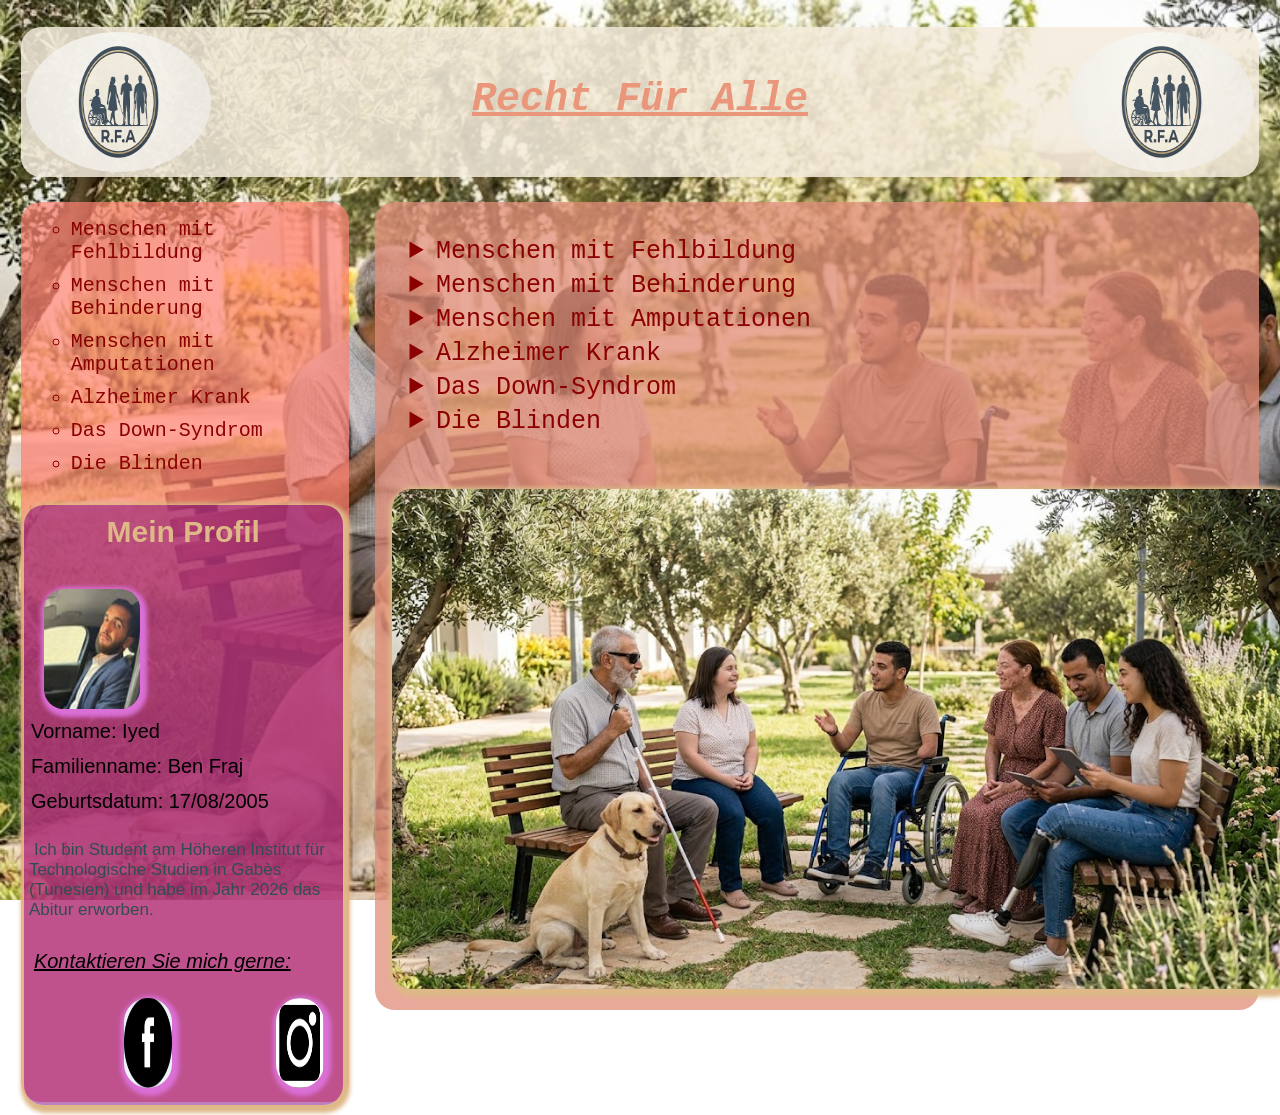
<file: index.html>
<!DOCTYPE html>
<html lang="en">
<head>
    <meta charset="UTF-8">
    <meta name="viewport" content="width=device-width, initial-scale=1.0">
    <title>Recht Für Alle</title>
    <link rel="stylesheet" href="style.css">
</head>
<body>
    <header>
        <img src="im5.jpg" id="rfa">
        <img src="im5.jpg" id="RFA">
        <h1><ins><em>Recht Für Alle</em></ins></h1>
    </header>
    <nav>
        <ul>
            <li><a href="fehlbildung.html">Menschen mit Fehlbildung</a></li>
            <li><a href="Behinderung.html">Menschen mit Behinderung</a></li>
            <li>Menschen mit Amputationen</li>
            <li>Alzheimer Krank</li>
            <li>Das Down-Syndrom</li>
            <li>Die Blinden</li>
        </ul>
        <div>
        <h3>Mein Profil</h3>
        <img src="bf.jpg" id="ibf">
        <p class="ident">Vorname: Iyed</p>
        <p class="ident">Familienname: Ben Fraj</p>
        <p class="ident">Geburtsdatum: 17/08/2005</p>
        <p id="CV">Ich bin Student am Höheren Institut für Technologische Studien in Gabès (Tunesien) und habe im Jahr 2026 das Abitur erworben.</p>
        <p id="kontakt"><em>Kontaktieren Sie mich gerne:</em></p>
       <a href="https://www.facebook.com/iyed.benfrdj/"><img src="fcb1.jpg" class="kn" ></a>
       <a href="https://www.instagram.com/benfraj_iyed/"><img src="insta1.png" class="kn"></a>
        </div>
    </nav>
    <section>
        <article>
            <details>
                <summary>Menschen mit Fehlbildung</summary>
                Unter dem Begriff Menschen mit Fehlbildung versteht man Personen, die mit einer pränatal (im Mutterleib) entstandenen, anatomischen Fehlgestaltung von Organen, Geweben oder Gliedmaßen zur Welt kommen.
            </details>
            <details>
                <summary>Menschen mit Behinderung</summary>
                Menschen mit Behinderung sind Personen, die langfristige körperliche, psychische, geistige oder Sinnesbeeinträchtigungen haben.
            </details>
            <details>
                <summary>Menschen mit Amputationen</summary>
                Menschen mit Amputationen sind Personen, die ganz oder teilweise ein Körperteil (wie Zehen, Füße, Beine, Finger, Hände oder Arme) durch einen chirurgischen Eingriff oder ein Trauma (Unfall) verloren haben.
            </details>
            <details>
                <summary>Alzheimer Krank</summary>
                Alzheimer-Krankheit (oder Alzheimer-Demenz) ist eine unheilbare, fortschreitende neurodegenerative Erkrankung des Gehirns und die häufigste Ursache für Demenz (ca. 60–70 % aller Fälle).
            </details>
            <details>
                <summary>Das Down-Syndrom</summary>
                Das Down-Syndrom, auch Trisomie 21 genannt, ist eine angeborene genetische Besonderheit, bei der das Chromosom 21 ganz oder teilweise dreifach statt doppelt in den Körperzellen vorliegt.
            </details>
            <details>
                <summary>Die Blinden</summary>
                Als blinde Menschen (oder Personen mit Vollblindheit) werden Individuen bezeichnet, die aufgrund einer angeborenen oder erworbenen Sehschädigung kein Sehvermögen besitzen oder deren Sehschärfe auf dem besseren Auge selbst mit Korrektur (wie Brille oder Kontaktlinsen) nicht mehr als 1/50 (2 %) der normalen Sehschärfe beträgt.
            </details>
        </article>
        <img src="im3.jpg" id="psec">
    </section>
</body>
</html>
</file>
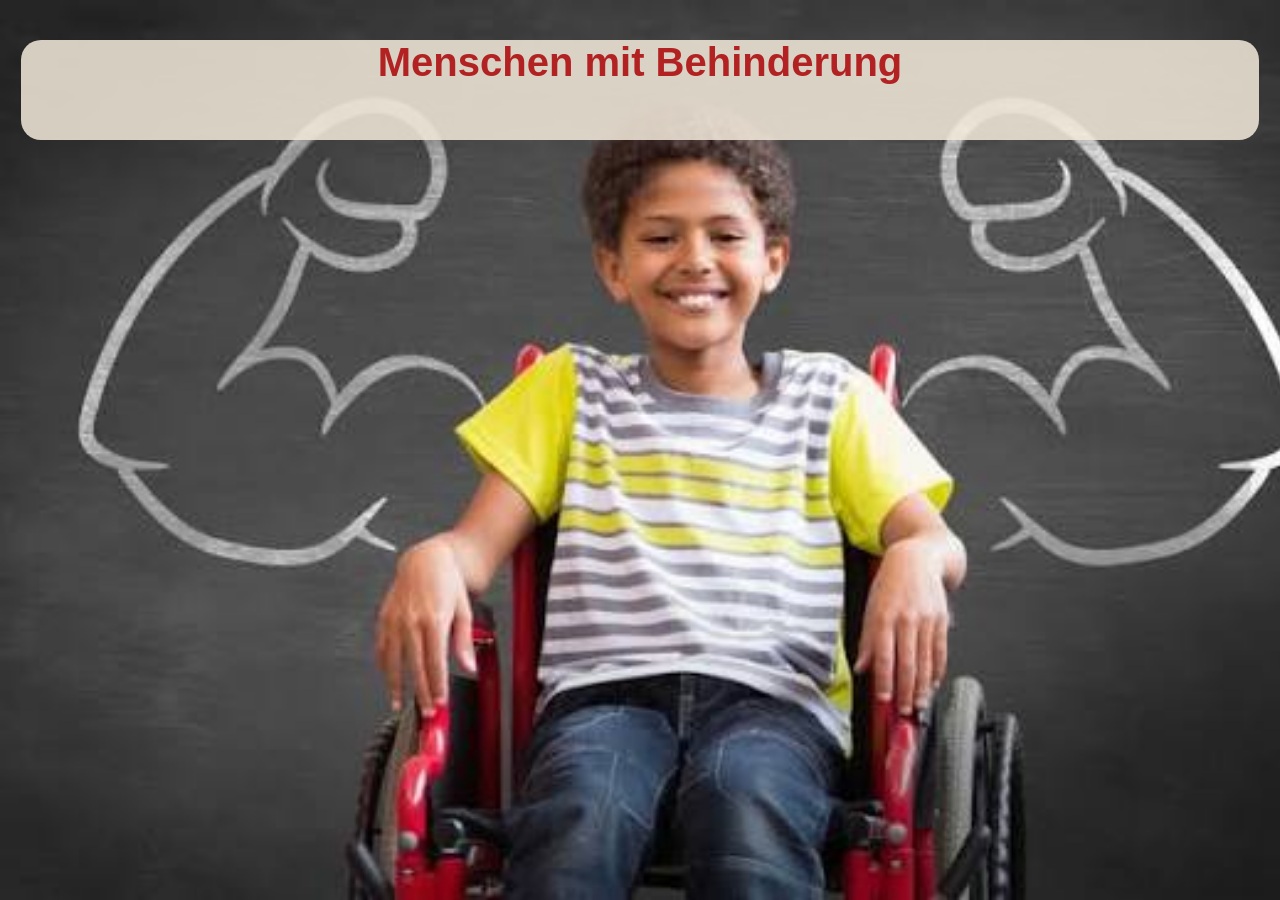
<file: Behinderung.html>
<!DOCTYPE html>
<html lang="en">
<head>
    <meta charset="UTF-8">
    <meta name="viewport" content="width=device-width, initial-scale=1.0">
    <title>Menschen mit Behinderung</title>
    <style>
        body{
            background-image: url(im2.jpg);
            background-repeat: no-repeat;
            background-size: cover;
            background-attachment: fixed;
        }
        h3{
            text-align: center;
            font-size: 40px;
            color:firebrick ;
            font-family: 'Trebuchet MS', 'Lucida Sans Unicode', 'Lucida Grande', 'Lucida Sans', Arial, sans-serif;
        }
        header{
            background-color:rgba(245, 235, 220, 0.85); 
            height: 100px;
            border-radius: 20px;
            margin: 1%;
        }
    </style>
</head>
<body>
    <header><h3>Menschen mit Behinderung</h3></header>
    <section>
        <article></article>
        <article></article>
    </section>
</body>
</html>
</file>
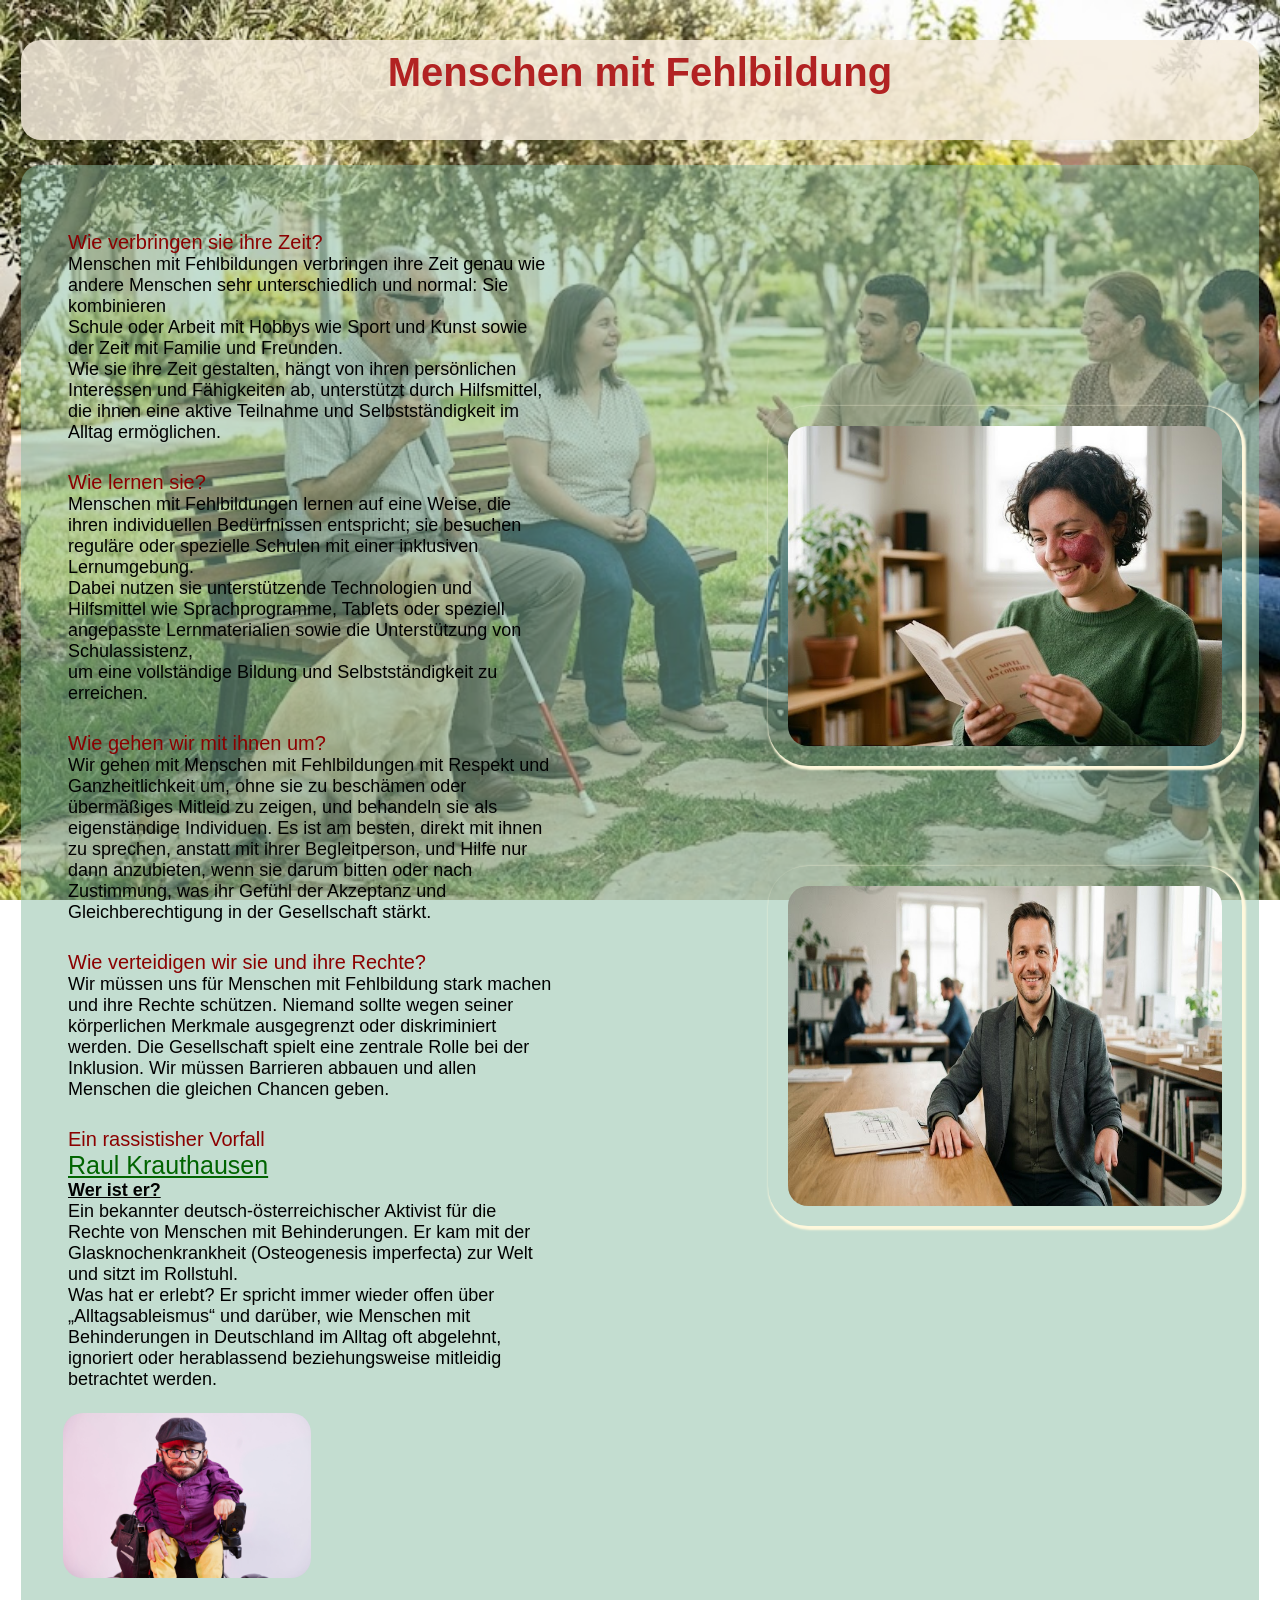
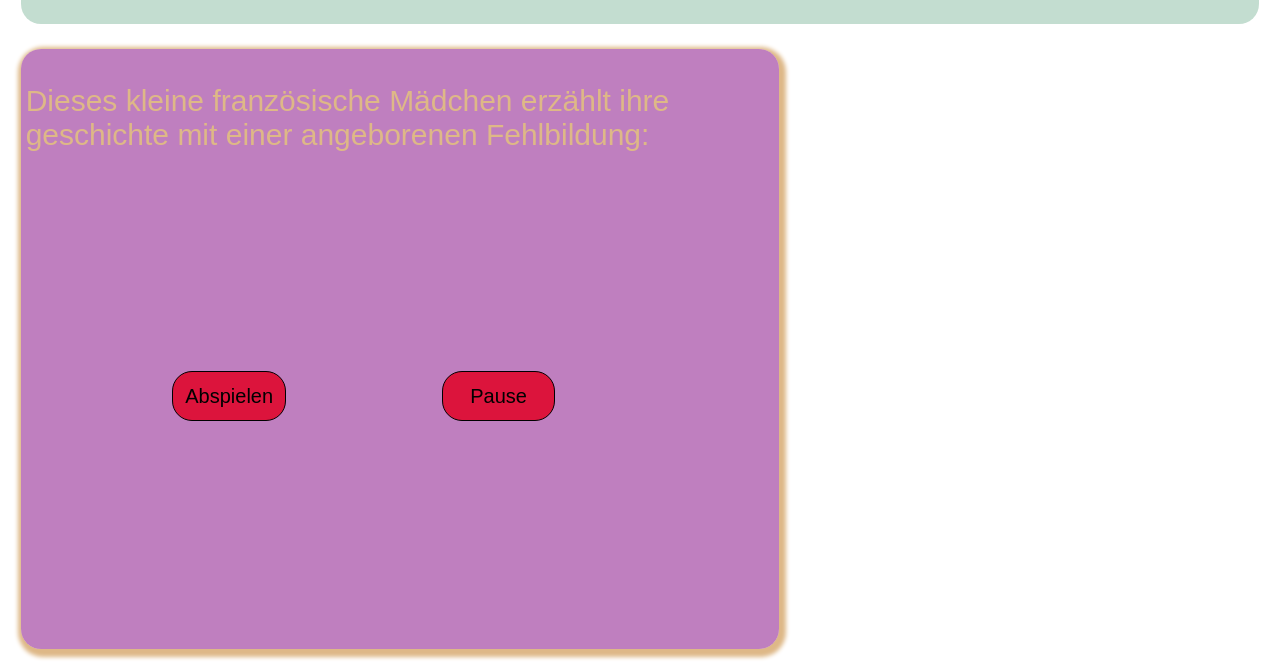
<file: fehlbildung.html>
<!DOCTYPE html>
<html lang="en">
<head>
    <meta charset="UTF-8">
    <meta name="viewport" content="width=device-width, initial-scale=1.0">
    <title>Menschen mit Fehlbildung</title>
    <link rel="stylesheet" href="style.css">
    <script src="script.js"></script>
</head>
<body>
    <header  id="headfehl">
        <h3 id="titfehl">Menschen mit Fehlbildung</h3>
    </header>
    <section id="secfehl">
        <article class="arfehl">
        <p class="pfehl">
            <span class="spfehl">Wie verbringen sie ihre Zeit?</span><br>
            Menschen mit Fehlbildungen verbringen ihre Zeit genau wie andere Menschen sehr unterschiedlich und normal: Sie kombinieren<br> Schule oder Arbeit mit Hobbys wie Sport und Kunst sowie der Zeit mit Familie und Freunden. <br>Wie sie ihre Zeit gestalten, hängt von ihren persönlichen Interessen und Fähigkeiten ab, unterstützt durch Hilfsmittel, <br>die ihnen eine aktive Teilnahme und Selbstständigkeit im Alltag ermöglichen.
        </p>
        <p class="pfehl">
            <span class="spfehl">Wie lernen sie?</span><br>
            Menschen mit Fehlbildungen lernen auf eine Weise, die ihren individuellen Bedürfnissen entspricht; sie besuchen reguläre oder spezielle Schulen mit einer inklusiven Lernumgebung.<br> Dabei nutzen sie unterstützende Technologien und Hilfsmittel wie Sprachprogramme, Tablets oder speziell angepasste Lernmaterialien sowie die Unterstützung von Schulassistenz,<br> um eine vollständige Bildung und Selbstständigkeit zu erreichen.
        </p>
        <p class="pfehl">
            <span class="spfehl">Wie gehen wir mit ihnen um?</span><br>
            Wir gehen mit Menschen mit Fehlbildungen mit Respekt und Ganzheitlichkeit um, ohne sie zu beschämen oder übermäßiges Mitleid zu zeigen, und behandeln sie als eigenständige Individuen. Es ist am besten, direkt mit ihnen zu sprechen, anstatt mit ihrer Begleitperson, und Hilfe nur dann anzubieten, wenn sie darum bitten oder nach Zustimmung, was ihr Gefühl der Akzeptanz und Gleichberechtigung in der Gesellschaft stärkt.
        </p>
        <p class="pfehl">
            <span class="spfehl">Wie verteidigen wir sie und ihre Rechte?</span><br>
            Wir müssen uns für Menschen mit Fehlbildung stark machen und ihre Rechte schützen. Niemand sollte wegen seiner körperlichen Merkmale ausgegrenzt oder diskriminiert werden. Die Gesellschaft spielt eine zentrale Rolle bei der Inklusion. Wir müssen Barrieren abbauen und allen Menschen die gleichen Chancen geben.
        </p>
        <p class="pfehl">
            <span class="spfehl">Ein rassistisher Vorfall</span><br>
            <span id="RK">Raul Krauthausen</span><br>
            <ins><strong>Wer ist er?</strong></ins><br>Ein bekannter deutsch-österreichischer Aktivist für die Rechte von Menschen mit Behinderungen. Er kam mit der Glasknochenkrankheit (Osteogenesis imperfecta) zur Welt und sitzt im Rollstuhl.<br>
            Was hat er erlebt? Er spricht immer wieder offen über „Alltagsableismus“ und darüber, wie Menschen mit Behinderungen in Deutschland im Alltag oft abgelehnt, ignoriert oder herablassend beziehungsweise mitleidig betrachtet werden.
        </p>
        <img src="Raul.jpg" id="rl">
        </article>
        <article class="arfehl2">
        <img src="im7.jpg" class="imfehl">
        <img src="im8.jfif" class="imfehl">
        </article>
    </section>
    <div id="divv">
        <p id="md">Dieses kleine französische Mädchen erzählt ihre geschichte mit einer angeborenen Fehlbildung:</p>
        <video src="Fehlbildungen.mp4"  id="pl"></video><br>
        <button onclick="activer()" class="bc">Abspielen</button>
        <button onclick="pause()" class="bc">Pause</button>
    </div>
</body>
</html>
</file>
<file: style.css>
body{
    background-image: url(im3.jpg);
    background-repeat: no-repeat;
    background-size: cover;
    background-attachment: fixed;
}
header{
    background-color:rgba(245, 235, 220, 0.85);
    width: 98%;
    height: 150px;
    margin: 1%;
    border-radius: 20px;
}
nav{
    background-color: coral;
    width: 26%;
    height:900px;
    border-radius: 20px;
    float: left;
    margin: 1%;
    background-color: rgba(255,128,114,0.7);
}
section{
    background-color: rgba(225,140 ,120 ,0.75 );
    border-radius: 20px;
    float: left;
    width: 70%;
    height:95%;
    margin: 1%;
}
h1{
    text-align: center;
    font-size: 40px;
    font-family:monospace;
    color: darksalmon;
    padding: 50px;
}
article{
    padding: 30px;
}
#rfa{
    width: 15%;
    height: 140px;
    float: left;
    border-radius: 90%;
    padding: 5px;
    opacity: 0.8;
}
#RFA{
    width: 15%;
    height: 140px;
    float: right;
    border-radius: 90%;
    padding: 5px;
    opacity: 0.8;
}
li{
    list-style-type:circle;
    font-family:monospace;
    margin: 10px;
    color:darkred;
    font-size: 20px;
    transition: transform 2s;
}
li:hover{
    transform: scale(1.1);
}
details{
    font-family:monospace;
    font-size: 20px;
    margin: 5px;
}
summary{
    color:darkred;
    font-size: 25px;
}
p{
    font-size: 20px;
    padding: 5px;
    font-family: monospace;
    color:black;
}
a{
    text-decoration: none;
    color:darkred;
}
#psec{
    width: 900px;
    height: 500px;
    border-radius: 20px;
    margin:2%;
    transition: transform 2s;
    box-shadow: 2px 3px 4px 5px burlywood;
}
#psec:hover{
    transform: scale(1.1);
}
div{
    background-color:rgba(128, 0, 128,0.50) ;
    width: 97%;
    height: 600px;
    margin: 1%;
    border-radius: 20px;
    transition: transform 2s;
    box-shadow: 2px 3px 4px 5px burlywood;
}
div:hover{
    transform: scale(1.1);
}
h3{
    padding: 10px;
    text-align: center;
    font-size: 30px;
    font-family: 'Trebuchet MS', 'Lucida Sans Unicode', 'Lucida Grande', 'Lucida Sans', Arial, sans-serif;
    color: burlywood;
}
.tt{
    text-indent: 5px;
}
#ibf{
    border-radius: 20px;
    margin-left:20px;
    transition: transform 2s;
    width: 30%;
    height: 20%;
    box-shadow: 2px 3px 4px 5px #da70d6;
}
#ibf:hover{
    transform: scale(1.1);
}
.ident{
    font-size: 20px;
    margin: 2px;
    font-family: 'Trebuchet MS', 'Lucida Sans Unicode', 'Lucida Grande', 'Lucida Sans', Arial, sans-serif;
}
#CV{
    font-family: 'Trebuchet MS', 'Lucida Sans Unicode', 'Lucida Grande', 'Lucida Sans', Arial, sans-serif;
    font-size: 17px;
    text-indent: 5px;
    color:darkslategrey;
}
.kn{
    width: 15%;
    height: 15%;
    margin-left: 100px;
    border-radius: 50px;
     box-shadow: 2px 3px 4px 5px #da70d6;
     transition: transform 2s;
}
.kn:hover{
    transform: scale(1.1);
}
#kontakt{
    font-size: 20px;
    font-family: 'Trebuchet MS', 'Lucida Sans Unicode', 'Lucida Grande', 'Lucida Sans', Arial, sans-serif;
    text-decoration:underline;
    text-indent: 5px;
}
/* header Menschen mit Fehlbildung*/
#headfehl{
    background-color:rgba(245, 235, 220, 0.85); 
    height: 100px;
    border-radius: 20px;
    margin: 1%;
}
/* title Menschen mit Fehlbildung*/
#titfehl{
    text-align: center;
    font-size: 40px;
    color:firebrick ;
}
/* section Menschen mit Fehlbildung*/
#secfehl{
    background-color:rgba(135,187,162 ,0.50);
    width: 98%;
    float: left;
    margin: 1%;
    height: 90%;
    border-radius: 20px;
}
/* bild Menschen mit Fehlbildung*/
.imfehl{
    float: right;
    padding: 20px;
    width: 70%;
    height: 80%;
    margin-top: 100px;
    border-radius: 40px;
    box-shadow: 2px 2px 2px 2px #FFF8DC;
    transition: transform 2s;
}
/* transition bild Menschen mit Fehlbildung*/
.imfehl:hover{
    transform: scale(1.1);
}
.pfehl{

    color:black;
    font-size: large;
    font-family: Arial, Helvetica, sans-serif;

}
.spfehl{
    font-size: 20px;
    font-family:Verdana, Geneva, Tahoma, sans-serif;
    color:darkred;
}
.arfehl{
    display: inline-block;
    width: 40%;
    border-radius: 20px;
    margin: 1%;
}
.arfehl2{
    display: inline-block;
    width: 50%;
    border-radius: 20px;
    margin: 1%;
    padding: 5px;
    height: 400px;
    margin-bottom: 70%;
}
#divv{
    background-color: rgba(128, 0, 128,0.50) ;
    float: left;
    width: 60%;
    height: 600px;
    transition: transform 2s;
}
#divv:hover{
    transform: scale(1.0);
}
video{
    padding: 15px;
    border-radius: 30px;
    margin-left: 60px;
    display: inline-block;
}
.bc{
    margin-left: 20%;
    height: 50px;
    width: 15%;
    font-size: 20px;
    background-color:crimson;
    font-family:  Arial, Helvetica, sans-serif;
    border-radius: 20px;
    border: solid 1.5px black;
    transition: transform 2s;
}
.bc:hover{
    transform: scale(1.1);
}
#RK{
    color: darkgreen;
    font-size: 25px;
    text-decoration: underline;
}
#rl{
    width: 50%;
    height: 50%;
    border-radius: 20px;
    transition: transform 1s;
}
#rl:hover{
    transform: scale(1.1);
}
#md{
    color: burlywood;
    font-family: 'Trebuchet MS', 'Lucida Sans Unicode', 'Lucida Grande', 'Lucida Sans', Arial, sans-serif;
    font-size: 30px;
}
</file>
